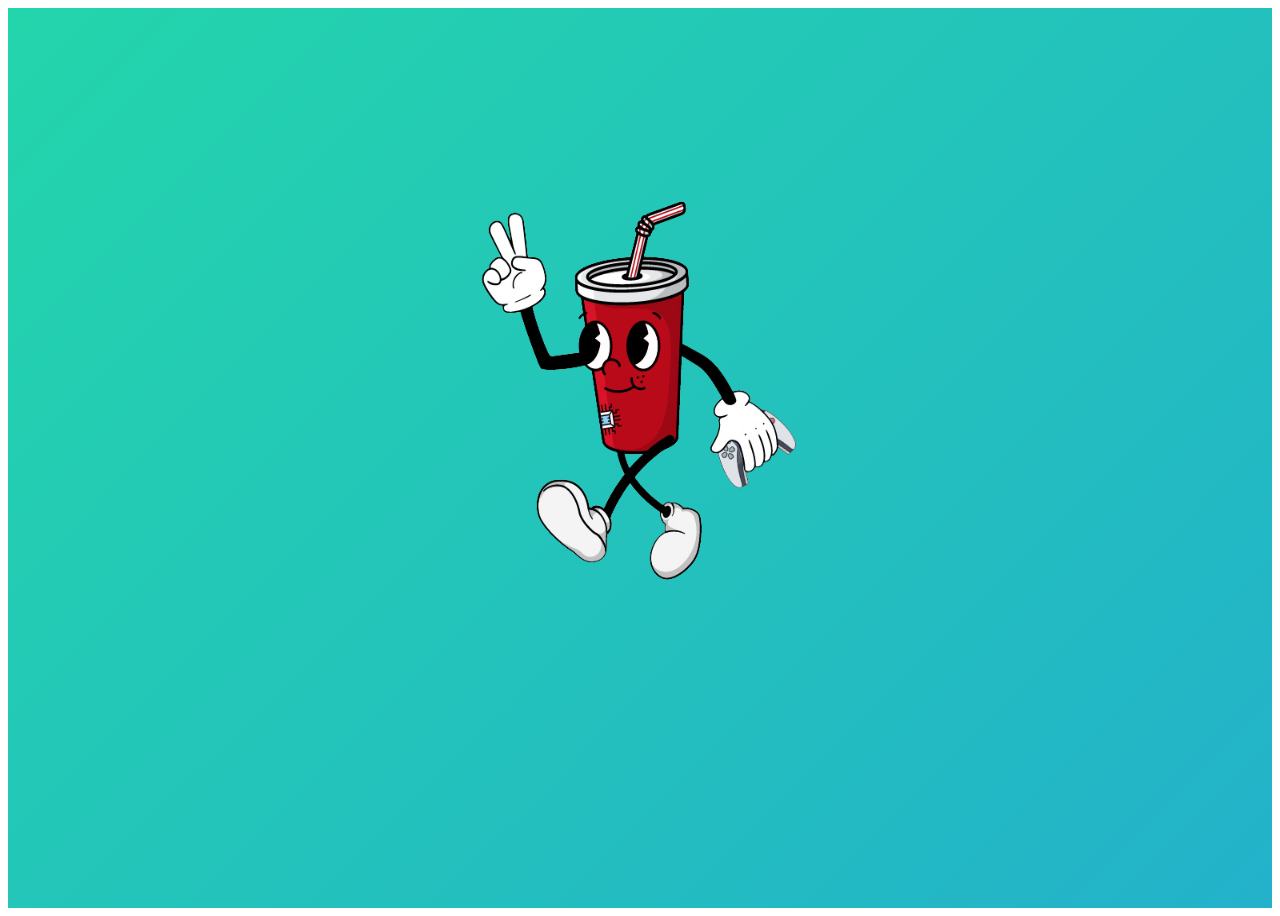
<file: PORFILE/index.html>
<!DOCTYPE html>
<html>
<head>
    <link rel="stylesheet" href="https://cdnjs.cloudflare.com/ajax/libs/font-awesome/4.7.0/css/font-awesome.min.css">
	<title>PROFILE</title>
	<link rel="stylesheet" type="text/css" href="style.css">
    <link rel="icon" type="image/x-icon" href="../IMG/reajuste-salarial.png">
</head>
<body >
    <div class="card">

        <img src="../IMG/cv.png">
        
        <P><h1>Jorge Martinez</h1></P>
        <p class="title">Robotics & Digital Systems 
            Engineering </p>
        <p>Tecnologico de Monterrey University</p>
        <div style="margin: 24px 0;">
          <a href="https://github.com/KOKAS-3o14TOS"><i class="fa fa-github"></i></a> 
          <a href="https://www.linkedin.com/in/jorgemtzlpz/"><i class="fa fa-linkedin"></i></a>  
        </div>
        <p><button onclick="window.location.href = 'https://api.whatsapp.com/send?phone=4461007142';">Contact</button></p>
        
    </div>
    <div class="hero"> 
        <div class="hero__">
        </div>
        <div class="cube"></div>
        <div class="cube"></div>
        <div class="cube"></div>
        <div class="cube"></div>
        <div class="cube"></div>
        <div class="cube"></div>
    </div>




</body>

</html>
</file>
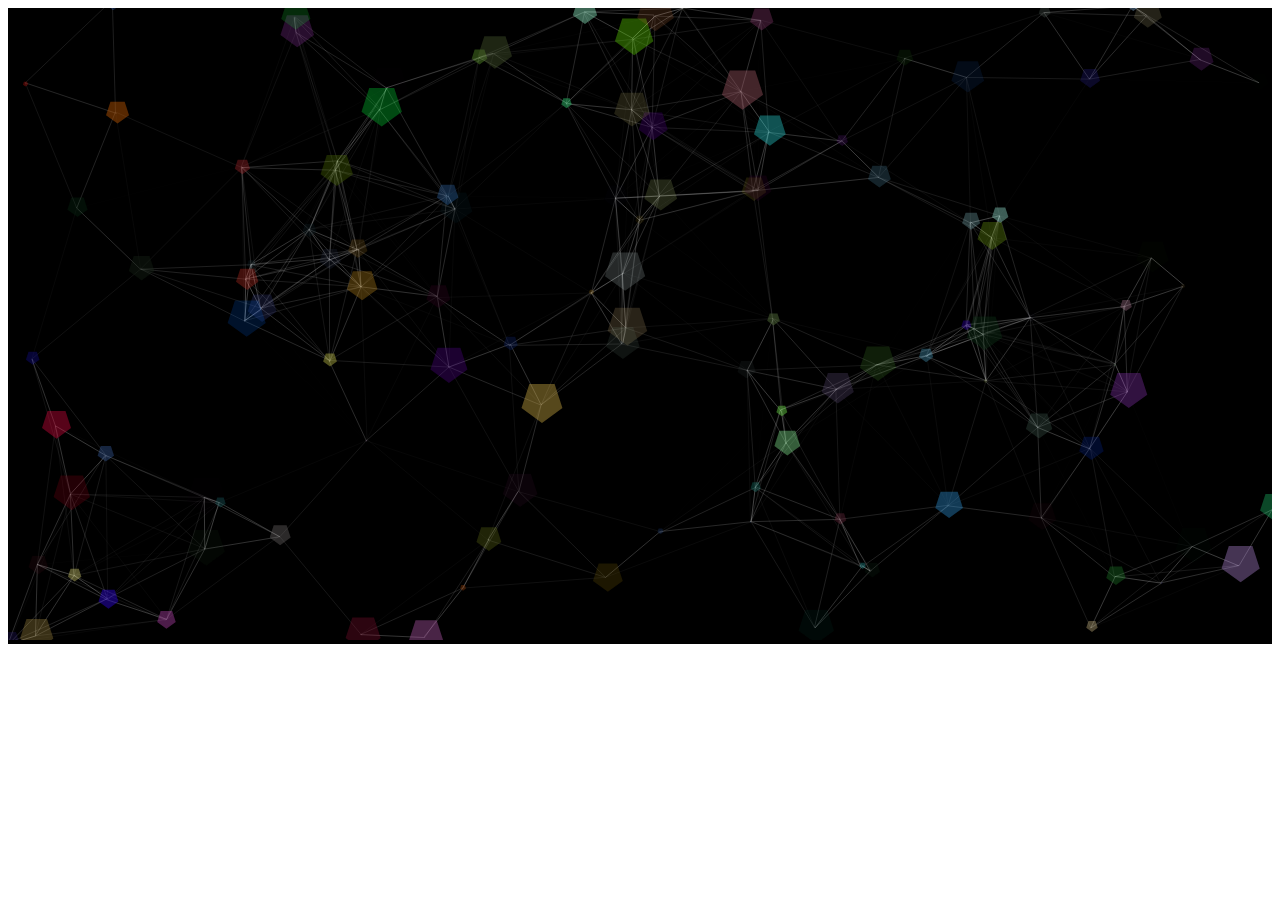
<file: lol.html>
<!DOCTYPE html>
<html>
<head>
	<title></title>
	<link rel="stylesheet" type="text/css" href="style.css">
	<script src="particles.js"></script>
	<!-- stats.js -->
	<script src="stats.js"></script>
</head>
<body >


<!-- particles.js container -->
<div id="particles-js">
	<script src="app.js"></script>
	
</div>



</body>
</html>
</file>
<file: PORFILE/style.css>
/*
.js-count-particles{
  font-size: 1.1em;
}

#stats,
.count-particles{
  -webkit-user-select: none;
  margin-top: 5px;
  margin-left: 5px;
}

#stats{
  border-radius: 3px 3px 0 0;
  overflow: hidden;
}

.count-particles{
  border-radius: 0 0 3px 3px;
}
*/

/* ---- particles.js container ---- */
a{
   text-decoration: none;
}

@import url(https://fonts.googleapis.com/css?family=Open+Sans:800);
#particles-js{
  width: 100%;
  height: 100%;
  background-color: black;
  background-repeat: repeat-y;
  position:relative;
  padding: 0;
  margin: 0;
  background-size: cover;
  overflow: auto;
  
}

@keyframes example {
  from {background-color: black;}
  to {background-color: white;}


 }
 @keyframes example2 {
  from {color: black;}
  to {color: white;}


 }



.hero {
  background: linear-gradient(-45deg, #ee7752, #e73c7e, #23a6d5, #23d5ab);
	background-size: 400% 400%;
	animation: gradient 15s ease infinite;
	height: 100vh;
  background-color: #0040C1;
  position: relative;
  height: 100vh;
  overflow: hidden;
  font-family: 'Montserrat', sans-serif;
}

.hero__ {
  background-color: black;
  color: #fff;
  position: relative;
  top: 50%;
  left: 50%;
  -webkit-transform: translate(-50%, -50%);
          transform: translate(-50%, -50%);
  font-size: 50px;
  z-index: 1;
  font-family:  'Fredoka One';
}

.cube {
  position: absolute;
  top: 80vh;
  left: 45vw;
  width: 10px;
  height: 10px;
  border: solid 1px #003298;
  -webkit-transform-origin: top left;
          transform-origin: top left;
  -webkit-transform: scale(0) rotate(0deg) translate(-50%, -50%);
          transform: scale(0) rotate(0deg) translate(-50%, -50%);
  -webkit-animation: cube 12s ease-in forwards infinite;
          animation: cube 12s ease-in forwards infinite;
}
.cube:nth-child(2n) {
  border-color: #0051f4;
}
.cube:nth-child(2) {
  -webkit-animation-delay: 2s;
          animation-delay: 2s;
  left: 25vw;
  top: 40vh;
}
.cube:nth-child(3) {
  -webkit-animation-delay: 4s;
          animation-delay: 4s;
  left: 75vw;
  top: 50vh;
}
.cube:nth-child(4) {
  -webkit-animation-delay: 6s;
          animation-delay: 6s;
  left: 90vw;
  top: 10vh;
}
.cube:nth-child(5) {
  -webkit-animation-delay: 8s;
          animation-delay: 8s;
  left: 10vw;
  top: 85vh;
}
.cube:nth-child(6) {
  -webkit-animation-delay: 10s;
          animation-delay: 10s;
  left: 50vw;
  top: 10vh;
}
.card img{
  width: 100%; 
  display:block;
  position: absolute;
  z-index:-1;
  border-radius: 30px;
  height: 100%;
  animation: photo2 3s ease-in forwards;
  align-items: center;
  filter: grayscale(20%);
  
}
.card {
  /*animation: box 4s ease-in alternate infinite;*/
  max-width: 400px;
  margin: auto;
  text-align: center;
  font-family: arial;
  position: absolute;
  top: 20%;
  left: 0;
  right: 0;
  z-index: 2;
  border-radius: 30px;
  
  
}

.title {
  color: rgb(255, 255, 255);
  font-size: 38px;
  opacity: 0;
}

button {
  border: none;
  outline: 0;
  display: inline-block;
  padding: 8px;
  color: white;
  background-color: #000;
  text-align: center;
  cursor: pointer;
  width: 80%;
  font-size: 38px;
  border-radius: 30px;
  opacity: 0;
  
}

a {
  text-decoration: none;
  font-size: 44px;
  color: black;
  opacity: 0;
}
p{
  font-size: 20px;
  opacity: 0;
}
h1{
  opacity: 0;
}
.card:hover {
  animation: box 4s ease-in forwards;
  
}
.card:hover img{
  animation: photo1 0.4s ease-in forwards;
  

}


.card:hover>.title{
  animation: photo2 1s ease-in forwards;
  
}
.card:hover a{
  animation: photo2 1s ease-in forwards;
  
}
.card:hover P{
  animation: photo2 1s ease-in forwards;
}

.card:hover h1{
  animation: photo2 1s ease-in forwards;
}
button:hover, a:hover {
  opacity: 0.7;
}
.card:hover button {
  animation: show 2s linear forwards;
  opacity: 1;
}
@keyframes photo1{
  from {
    opacity: 1;
  }
  to {
    opacity: 0;
  }
}
@keyframes photo2{
  from {
    opacity: 0;
  }
  to {
    opacity: 1;
  }
}

@keyframes box{
  0% {
		opacity: 0;
	}
	50% {
		box-shadow: 0 4px 8px 4px rgb(0, 0, 0,0.6);
    opacity: 0.6;
	}
	100% {
		box-shadow: 0 4px 8px 4px rgb(0, 0, 0,0.6);
    opacity: 1;
	}
}

@keyframes show{
	0% {
		background-color: #000;
    width: 0%;
	}
	50% {
		background-color: #000;
    width: 50%;
	}
	100% {
		background-color: #000;
    width: 80%;
	}

}
@-webkit-keyframes cube {
  from {
    -webkit-transform: scale(0) rotate(0deg) translate(-50%, -50%);
            transform: scale(0) rotate(0deg) translate(-50%, -50%);
    opacity: 1;
  }
  to {
    -webkit-transform: scale(20) rotate(960deg) translate(-50%, -50%);
            transform: scale(20) rotate(960deg) translate(-50%, -50%);
    opacity: 0;
  }
}

@keyframes cube {
  from {
    -webkit-transform: scale(0) rotate(0deg) translate(-50%, -50%);
            transform: scale(0) rotate(0deg) translate(-50%, -50%);
    opacity: 1;
  }
  to {
    -webkit-transform: scale(20) rotate(960deg) translate(-50%, -50%);
            transform: scale(20) rotate(960deg) translate(-50%, -50%);
    opacity: 0;
  }
}

@keyframes gradient {
	0% {
		background-position: 0% 50%;
	}
	50% {
		background-position: 100% 50%;
	}
	100% {
		background-position: 0% 50%;
	}
}
</file>
<file: style.css>
/*
.js-count-particles{
  font-size: 1.1em;
}

#stats,
.count-particles{
  -webkit-user-select: none;
  margin-top: 5px;
  margin-left: 5px;
}

#stats{
  border-radius: 3px 3px 0 0;
  overflow: hidden;
}

.count-particles{
  border-radius: 0 0 3px 3px;
}
*/

/* ---- particles.js container ---- */
a{
   text-decoration: none;
}

@import url(https://fonts.googleapis.com/css?family=Open+Sans:800);
#particles-js{
  width: 100%;
  height: 100%;
  background-color: black;
  background-repeat: repeat-y;
  position:relative;
  padding: 0;
  margin: 0;
  background-size: cover;
  overflow: auto;
  
}

@keyframes example {
  from {background-color: black;}
  to {background-color: white;}


 }
 @keyframes example2 {
  from {color: black;}
  to {color: white;}


 }



.hero {
  background: linear-gradient(-45deg, #ee7752, #e73c7e, #23a6d5, #23d5ab);
	background-size: 400% 400%;
	animation: gradient 15s ease infinite;
	height: 100vh;
  background-color: #0040C1;
  position: relative;
  height: 100vh;
  overflow: hidden;
  font-family: 'Montserrat', sans-serif;
}

.hero__ {
  background-color: black;
  color: #fff;
  position: relative;
  top: 50%;
  left: 50%;
  -webkit-transform: translate(-50%, -50%);
          transform: translate(-50%, -50%);
  font-size: 50px;
  z-index: 1;
  font-family:  'Fredoka One';
}

.cube {
  position: absolute;
  top: 80vh;
  left: 45vw;
  width: 10px;
  height: 10px;
  border: solid 1px #003298;
  -webkit-transform-origin: top left;
          transform-origin: top left;
  -webkit-transform: scale(0) rotate(0deg) translate(-50%, -50%);
          transform: scale(0) rotate(0deg) translate(-50%, -50%);
  -webkit-animation: cube 12s ease-in forwards infinite;
          animation: cube 12s ease-in forwards infinite;
}
.cube:nth-child(2n) {
  border-color: #0051f4;
}
.cube:nth-child(2) {
  -webkit-animation-delay: 2s;
          animation-delay: 2s;
  left: 25vw;
  top: 40vh;
}
.cube:nth-child(3) {
  -webkit-animation-delay: 4s;
          animation-delay: 4s;
  left: 75vw;
  top: 50vh;
}
.cube:nth-child(4) {
  -webkit-animation-delay: 6s;
          animation-delay: 6s;
  left: 90vw;
  top: 10vh;
}
.cube:nth-child(5) {
  -webkit-animation-delay: 8s;
          animation-delay: 8s;
  left: 10vw;
  top: 85vh;
}
.cube:nth-child(6) {
  -webkit-animation-delay: 10s;
          animation-delay: 10s;
  left: 50vw;
  top: 10vh;
}
.card img{
  width: 100%; 
  display:block;
  position: absolute;
  z-index:-1;
  border-radius: 30px;
  height: 100%;
  animation: photo2 3s ease-in forwards;
  align-items: center;
  filter: grayscale(20%);
  
}
.card {
  animation: box 4s ease-in alternate infinite;
  max-width: 400px;
  margin: auto;
  text-align: center;
  font-family: arial;
  position: absolute;
  top: 20%;
  left: 0;
  right: 0;
  z-index: 2;
  border-radius: 30px;
  
  
}

.title {
  color: rgb(255, 255, 255);
  font-size: 38px;
  opacity: 0;
}

button {
  border: none;
  outline: 0;
  display: inline-block;
  padding: 8px;
  color: white;
  background-color: #000;
  text-align: center;
  cursor: pointer;
  width: 80%;
  font-size: 38px;
  border-radius: 30px;
  opacity: 0;
  
}

a {
  text-decoration: none;
  font-size: 44px;
  color: black;
  opacity: 0;
}
p{
  font-size: 20px;
  opacity: 0;
}
h1{
  opacity: 0;
}

.card:hover img{
  animation: photo1 0.4s ease-in forwards;

}


.card:hover>.title{
  animation: photo2 1s ease-in forwards;
  
}
.card:hover a{
  animation: photo2 1s ease-in forwards;
  
}
.card:hover P{
  animation: photo2 1s ease-in forwards;
}

.card:hover h1{
  animation: photo2 1s ease-in forwards;
}
button:hover, a:hover {
  opacity: 0.7;
}
.card:hover button {
  animation: show 2s linear forwards;
  opacity: 1;
}
@keyframes photo1{
  from {
    opacity: 1;
  }
  to {
    opacity: 0;
  }
}
@keyframes photo2{
  from {
    opacity: 0;
  }
  to {
    opacity: 1;
  }
}
@keyframes box{
  0% {
		box-shadow: 0 4px 8px 4px rgba(11, 0, 168, 0.6);
	}
	50% {
		box-shadow: 0 4px 8px 4px rgb(0, 0, 0,0.6);
	}
	100% {
		box-shadow: 0 4px 8px 4px rgba(255, 0, 115, 0.6);
	}
}
@keyframes show{
	0% {
		background-color: #000;
    width: 0%;
	}
	50% {
		background-color: #000;
    width: 50%;
	}
	100% {
		background-color: #000;
    width: 80%;
	}

}
@-webkit-keyframes cube {
  from {
    -webkit-transform: scale(0) rotate(0deg) translate(-50%, -50%);
            transform: scale(0) rotate(0deg) translate(-50%, -50%);
    opacity: 1;
  }
  to {
    -webkit-transform: scale(20) rotate(960deg) translate(-50%, -50%);
            transform: scale(20) rotate(960deg) translate(-50%, -50%);
    opacity: 0;
  }
}

@keyframes cube {
  from {
    -webkit-transform: scale(0) rotate(0deg) translate(-50%, -50%);
            transform: scale(0) rotate(0deg) translate(-50%, -50%);
    opacity: 1;
  }
  to {
    -webkit-transform: scale(20) rotate(960deg) translate(-50%, -50%);
            transform: scale(20) rotate(960deg) translate(-50%, -50%);
    opacity: 0;
  }
}

@keyframes gradient {
	0% {
		background-position: 0% 50%;
	}
	50% {
		background-position: 100% 50%;
	}
	100% {
		background-position: 0% 50%;
	}
}
</file>
